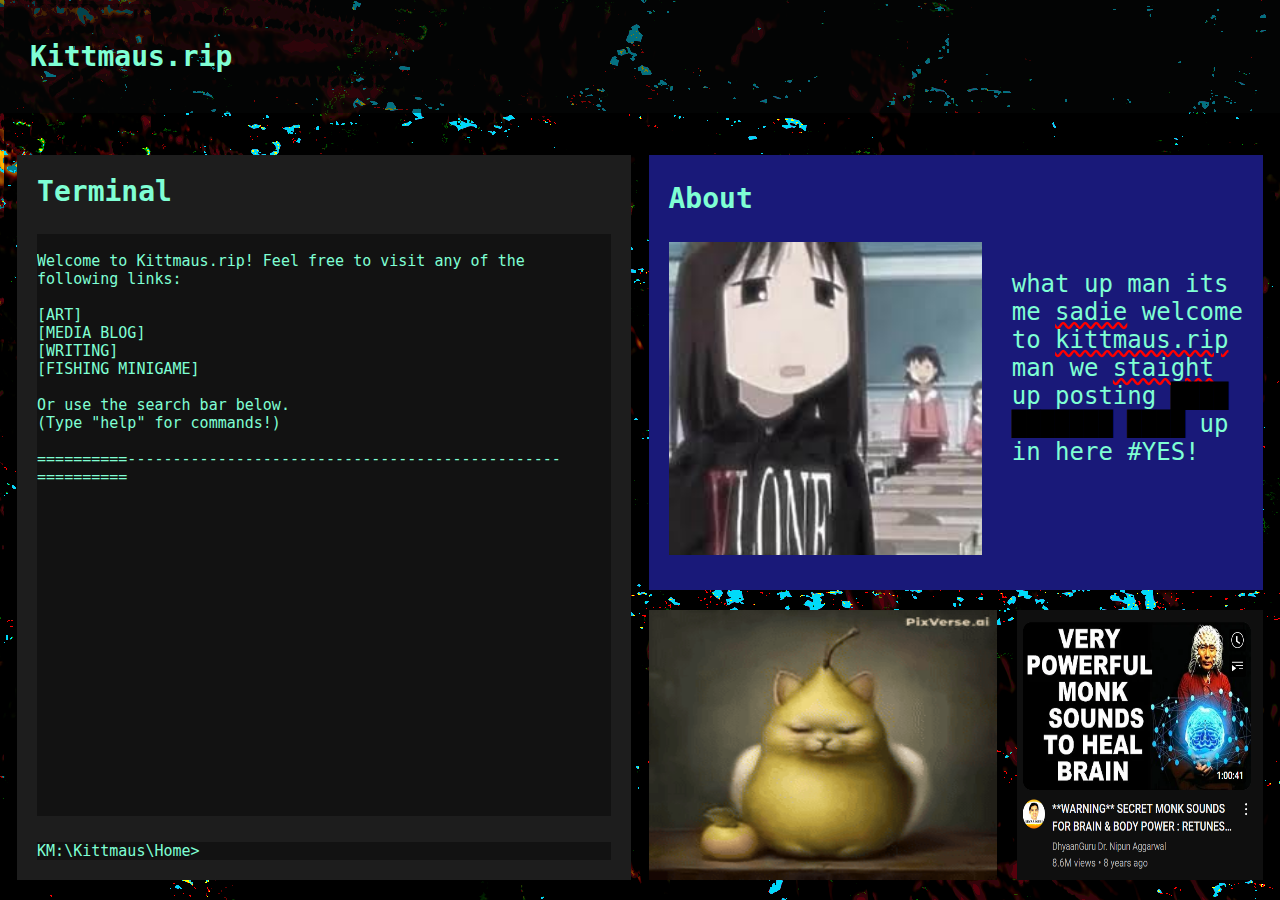
<file: index.html>
<html>
<head>
    <link rel="stylesheet" href="index.css">
    <title>Welcome to Kittmaus.rip!</title>
    <link rel="icon" type="image/x-icon" href="images/vlonesaka.jpg">
    <script type="module" src="index.js"></script>

    <meta property="og:site_name" content="kittmaus.rip">
    <meta property="og:url" content="https://kittmaus.rip">
    <meta property="og:title" content="Welcome To My Freak Home">
    <meta property="og:description" content="kittmaus fans ONLY. #freaks">
    <meta property="og:type" content="website">
    <meta name="og:image" itemprop="image" content="https://i.imgur.com/zC5FqME.png">
    <meta property="og:image:width" content="1200">
    <meta property="og:image:height" content="688">
</head>

<body>
    <div id="headerandmain">
        <div id="header">
            <h1>Kittmaus.rip</h1>
        </div>
        <div id="termabout">
            <div id="terminal">
                <h1>Terminal</h1>
                <p id="terminalText"><!--text goes here--></p>
                <div id="terminalbox">
                    <p>KM:\Kittmaus\Home>&nbsp;</p>
                    <input type="search" id="terminalsearch">
                </div>
            </div>

            <div id="aboutads">
                <div id="about">
                    <h1 style="height:20%; margin: 0; display: flex; align-items: center;">About</h1>
                    <div style="height: 80%; display: flex; gap: 30px;">
                        <img src="images/vlonesaka.jpg" style="height: 90%;">
                        <p style="margin: 0; font-size: 24;"><br>what up man its me <span class="curl">sadie</span> welcome to <span class="curl">kittmaus.rip</span> man we <span class="curl">staight</span> up posting <span style="color:black; font-size: 24;">&#9608;&#9608;&#9608;&#9608; &#9608;&#9608;&#9608;&#9608;&#9608;&#9608;&#9608; &#9608;&#9608;&#9608;&#9608;</span> up in here #YES!</p>
                    </div>
                </div>
                <div id="ads">
                    <div id="pear">
                        <img src="images/pearfloat.gif" style="width:100%; height:100%">
                    </div>
                    <div id="monk">
                        <img src="images/healing.png" style="width:100%; height:100%;">
                    </div>
                </div>
            </div>
        </div>
    </div>
</body>
</html>
</file>
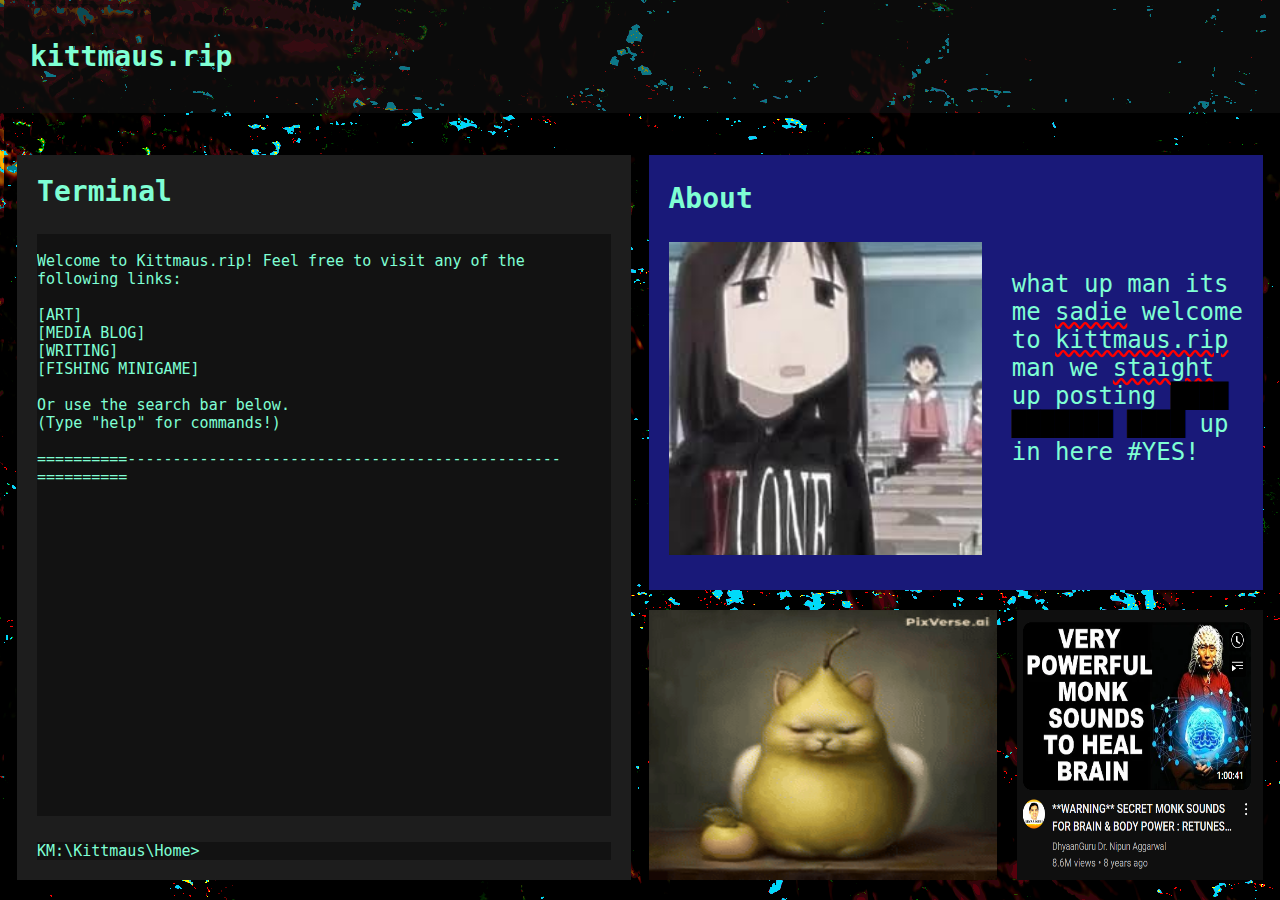
<file: client/index.html>
<html>
<head>
    <link rel="stylesheet" href="index.css">
    <title>Welcome to Kittmaus.rip!</title>
    <link rel="icon" type="image/x-icon" href="images/vlonesaka.jpg">
    <script type="module" src="index.js"></script>

    <meta property="og:site_name" content="kittmaus.rip">
    <meta property="og:url" content="https://kittmaus.rip">
    <meta property="og:title" content="Welcome To My Freak Home">
    <meta property="og:description" content="kittmaus fans ONLY. #freaks">
    <meta property="og:type" content="website">
    <meta name="og:image" itemprop="image" content="https://i.imgur.com/zC5FqME.png">
    <meta property="og:image:width" content="1200">
    <meta property="og:image:height" content="688">
</head>

<body>
    <div id="headerandmain">
        <div id="header">
            <h1>kittmaus.rip</h1>
        </div>
        <div id="termabout">
            <div id="terminal">
                <h1>Terminal</h1>
                <p id="terminalText"><!--text goes here--></p>
                <div id="terminalbox">
                    <p>KM:\Kittmaus\Home>&nbsp;</p>
                    <input type="search" id="terminalsearch">
                </div>
            </div>

            <div id="aboutads">
                <div id="about">
                    <h1 style="height:20%; margin: 0; display: flex; align-items: center;">About</h1>
                    <div style="height: 80%; display: flex; gap: 30px;">
                        <img src="images/vlonesaka.jpg" style="height: 90%;">
                        <p style="margin: 0; font-size: 24;"><br>what up man its me <span class="curl">sadie</span> welcome to <span class="curl">kittmaus.rip</span> man we <span class="curl">staight</span> up posting <span style="color:black; font-size: 24;">&#9608;&#9608;&#9608;&#9608; &#9608;&#9608;&#9608;&#9608;&#9608;&#9608;&#9608; &#9608;&#9608;&#9608;&#9608;</span> up in here #YES!</p>
                    </div>
                </div>
                <div id="ads">
                    <div id="pear">
                        <img src="images/pearfloat.gif" style="width:100%; height:100%">
                    </div>
                    <div id="monk">
                        <img src="images/healing.png" style="width:100%; height:100%;">
                    </div>
                </div>
            </div>
        </div>
    </div>
</body>
</html>
</file>
<file: index.css>
* {
    font-family: monospace;
    box-sizing: border-box;
    font-size: 15;
}

h1 {
    font-size: 28;
    margin: 0;
}

p {
    margin: 0;
}

a {
    text-decoration: inherit;
    color: inherit;
}

a:hover {
    text-decoration: underline;
}

@keyframes rainbow {
    from {
        color: #6666ff;
      }
      10% {
        color: #0099ff;
      }
      50% {
        color: #00ff00;
      }
      75% {
        color: #ff3399;
      }
      100% {
        color: #6666ff;
      }
}

body {
    background-image: url("images/bg.png");
    color: aquamarine;
    background-color: black;
    background-size: auto;
    margin: 0px;
}

.curl {
    font-size: 24;
    text-decoration: underline;
    text-decoration-style: wavy;
    text-decoration-color: red;
}

#headerandmain {
    height: 100%;
    display: flex;
    flex-direction: column;
    justify-content: space-between;
}

#header {
    height: 12.5%;
    background-color: rgba(5, 7, 7, 0.5);
    padding-left: 30px;
    display: flex;
    align-items: center;
}

#termabout {
    width: 100%;
    height: 85%;
    padding-top: 20px; padding-bottom: 20px;
    display: flex;
    justify-content: space-evenly;
    align-items: center;
}

#terminal {
    height:100%;
    width: 48%;
    padding: 20px;
    background-color: rgb(29, 29, 29);
    display: flex;
    flex-direction: column;
    justify-content: space-between;
}

#aboutads {
    height: 100%;
    width: 48%;
    display: inline-block;
}

#about {
    height: 60%;
    width: 100%;
    padding-left: 20px;
    padding-right: 20px;
    background-color: rgb(25, 25, 121);
    overflow: scroll;
}

#ads {
    height: 40%;
    width: 100%;
    padding-top: 20px;
    display: flex;
    justify-content: center;
}

#pear {
    height: 100%;
    width: 60%;
    padding-right: 20px;
}

#monk {
    height: 100%;
    width: 40%;
    background-color: darkmagenta;
}

#terminalText {
    height:85%; 
    background-color: rgb(18,18,18); 
    overflow: scroll;
}

#terminalbox {
    background-color: rgb(18, 18, 18);
    display: flex;
    align-items: center;
}

#terminalsearch {
    flex-grow: 1;
    color: inherit;
    border: none;
    outline: none;
    background: none;
    padding: 0;
}
</file>
<file: client/index.css>
* {
    font-family: monospace;
    box-sizing: border-box;
    font-size: 15;
}

h1 {
    font-size: 28;
    margin: 0;
}

h1 a {
    font-size: inherit;
}

p {
    margin: 0;
}

a {
    text-decoration: inherit;
    color: inherit;
}

a:hover {
    text-decoration: underline;
}

@keyframes rainbow {
    from {
        color: #6666ff;
      }
      10% {
        color: #0099ff;
      }
      50% {
        color: #00ff00;
      }
      75% {
        color: #ff3399;
      }
      100% {
        color: #6666ff;
      }
}

body {
    background-image: url("images/bg.png");
    color: aquamarine;
    background-color: black;
    background-size: auto;
    margin: 0px;
}

.curl {
    font-size: 24;
    text-decoration: underline;
    text-decoration-style: wavy;
    text-decoration-color: red;
}

#headerandmain {
    height: 100%;
    display: flex;
    flex-direction: column;
    justify-content: space-between;
}

#header {
    height: 12.5%;
    background-color: rgba(22, 22, 22, 0.5);
    padding-left: 30px;
    display: flex;
    align-items: center;
}

#termabout {
    width: 100%;
    height: 85%;
    padding-top: 20px; padding-bottom: 20px;
    display: flex;
    justify-content: space-evenly;
    align-items: center;
}

#terminal {
    height:100%;
    width: 48%;
    padding: 20px;
    background-color: rgb(29, 29, 29);
    display: flex;
    flex-direction: column;
    justify-content: space-between;
}

#aboutads {
    height: 100%;
    width: 48%;
    display: inline-block;
}

#about {
    height: 60%;
    width: 100%;
    padding-left: 20px;
    padding-right: 20px;
    background-color: rgb(25, 25, 121);
    overflow: scroll;
}

#ads {
    height: 40%;
    width: 100%;
    padding-top: 20px;
    display: flex;
    justify-content: center;
}

#pear {
    height: 100%;
    width: 60%;
    padding-right: 20px;
}

#monk {
    height: 100%;
    width: 40%;
    background-color: darkmagenta;
}

#terminalText {
    height:85%; 
    background-color: rgb(18,18,18); 
    overflow: scroll;
}

#terminalbox {
    background-color: rgb(18, 18, 18);
    display: flex;
    align-items: center;
}

#terminalsearch {
    flex-grow: 1;
    color: inherit;
    border: none;
    outline: none;
    background: none;
    padding: 0;
}

.artgrid {
    margin: 20px;
    flex-grow: 1;
    display: grid;
    grid-template-columns: repeat(3, 1fr);
    grid-template-rows: repeat(2, 1fr);
    grid-column-gap: 0px;
    grid-row-gap: 0px; 
    gap:20px;
    height: 80%;
}

.artgrid img {
    background-color: rgba(100, 13, 13, 0.5);
    width: 85%;
    height: 85%;
    max-height: 85%;
    padding: 10px;
    object-fit: contain; /* Keeps aspect ratio */
    display: block;
}

.artgrid > div {
    display: flex;
    align-items: center;
    justify-content: center;
    aspect-ratio: 1 / 1;
}
</file>
